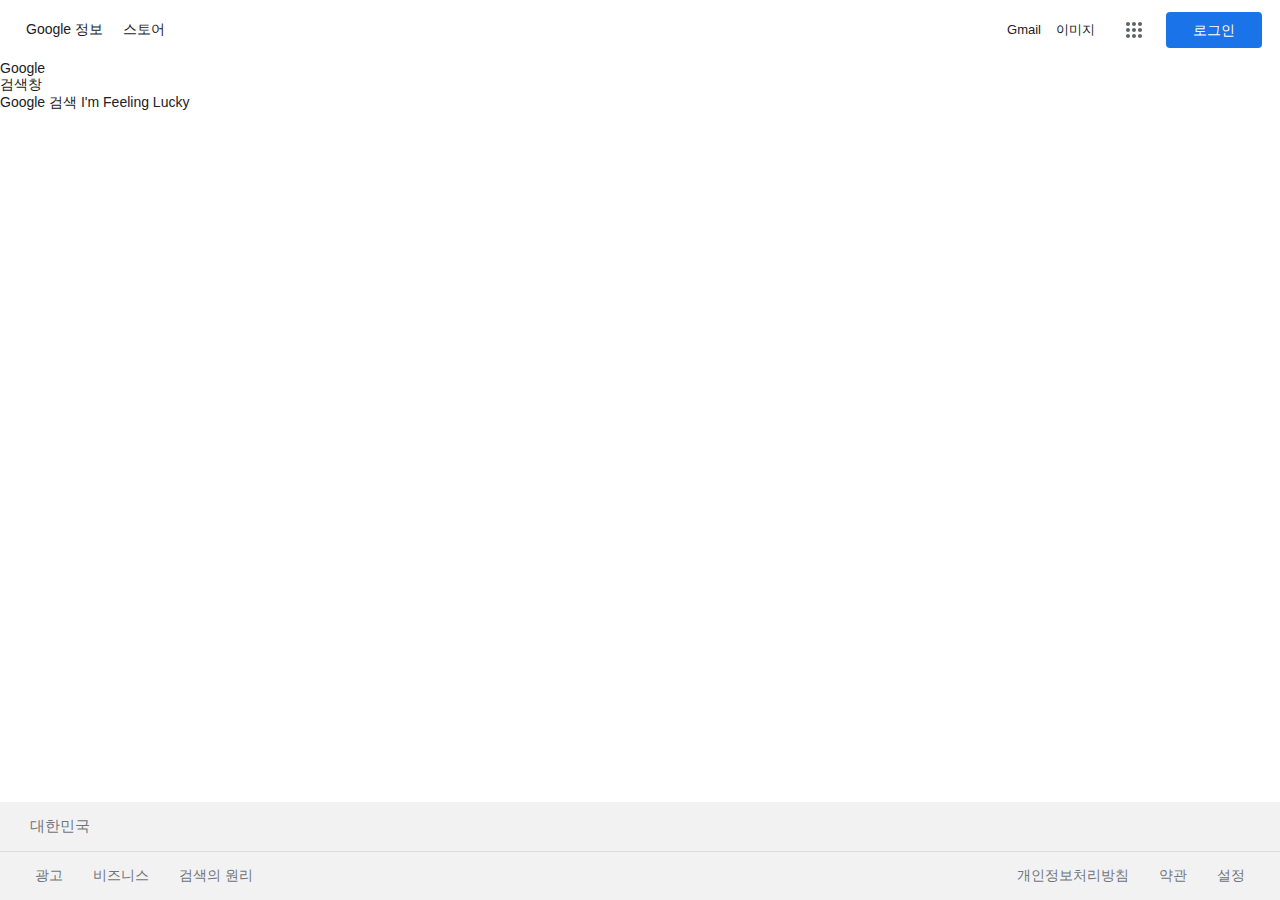
<file: google/index.html>
<!DOCTYPE html>
<html lang="en">
  <head>
    <meta charset="UTF-8" />
    <meta name="viewport" content="width=device-width, initial-scale=1.0" />
    <title>Document</title>
    <link rel="stylesheet" href="style.css" />
  </head>
  <body>
    <header>
      <div class="google-info">Google 정보</div>
      <div class="google-store">스토어</div>
      <div class="header-right">
        <div class="header-right-box">
          <div class="gmail-link">Gmail</div>
          <div class="image-link">이미지</div>
          <svg class="menu-button" focusable="false" viewBox="0 0 24 24">
            <path
              d="M6,8c1.1,0 2,-0.9 2,-2s-0.9,-2 -2,-2 -2,0.9 -2,2 0.9,2 2,2zM12,20c1.1,0 2,-0.9 2,-2s-0.9,-2 -2,-2 -2,0.9 -2,2 0.9,2 2,2zM6,20c1.1,0 2,-0.9 2,-2s-0.9,-2 -2,-2 -2,0.9 -2,2 0.9,2 2,2zM6,14c1.1,0 2,-0.9 2,-2s-0.9,-2 -2,-2 -2,0.9 -2,2 0.9,2 2,2zM12,14c1.1,0 2,-0.9 2,-2s-0.9,-2 -2,-2 -2,0.9 -2,2 0.9,2 2,2zM16,6c0,1.1 0.9,2 2,2s2,-0.9 2,-2 -0.9,-2 -2,-2 -2,0.9 -2,2zM12,8c1.1,0 2,-0.9 2,-2s-0.9,-2 -2,-2 -2,0.9 -2,2 0.9,2 2,2zM18,14c1.1,0 2,-0.9 2,-2s-0.9,-2 -2,-2 -2,0.9 -2,2 0.9,2 2,2zM18,20c1.1,0 2,-0.9 2,-2s-0.9,-2 -2,-2 -2,0.9 -2,2 0.9,2 2,2z"
            ></path>
          </svg>
          <button class="login-button">로그인</button>
        </div>
      </div>
    </header>

    <main>
      <section>
        <div>Google</div>
        <div>검색창</div>
        <div>Google 검색 I'm Feeling Lucky</div>
      </section>
    </main>
    <footer>
      <div class="footer-up">대한민국</div>
      <div class="footer-down">
        <div class="footer-down-left">
          <span>광고</span><span>비즈니스</span><span>검색의 원리</span>
        </div>
        <div class="footer-down-right">
          <span class="">개인정보처리방침</span><span>약관</span><span>설정</span>
        </div>
      </div>
    </footer>
  </body>
</html>
</file>
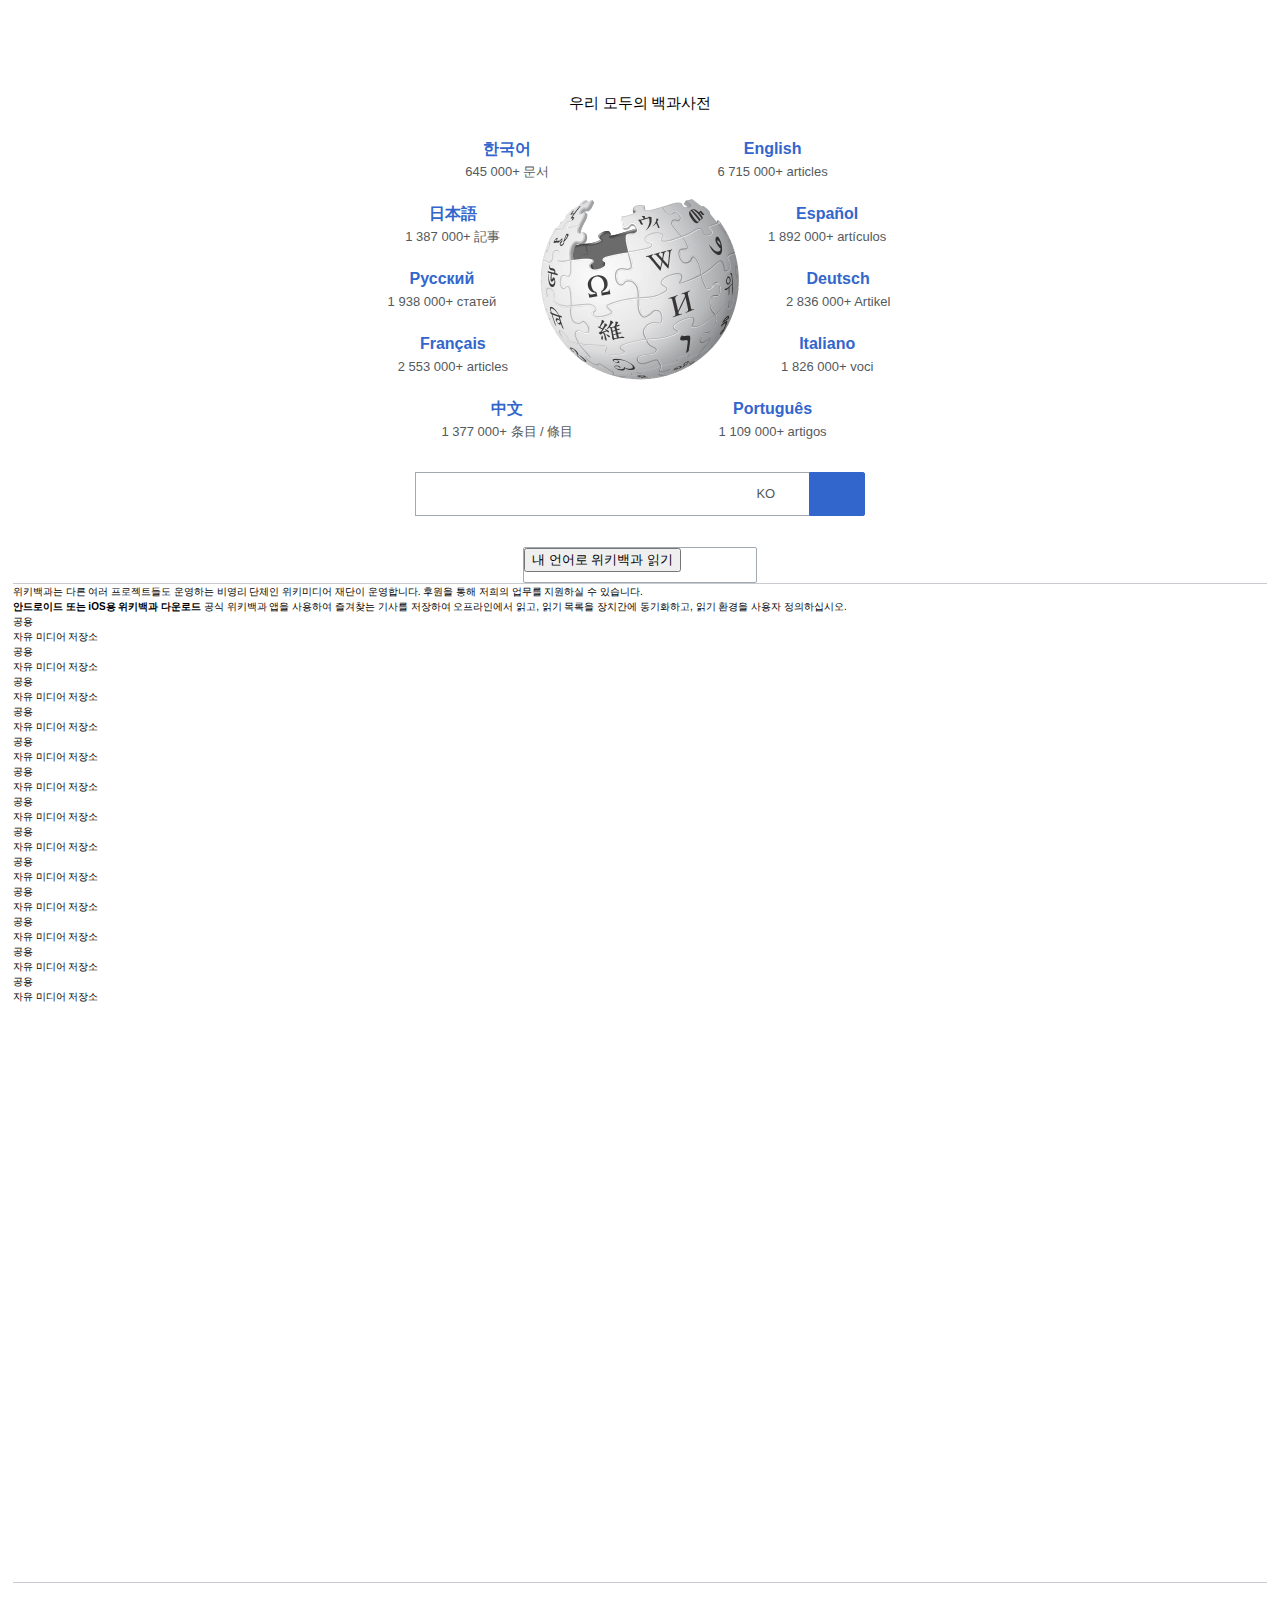
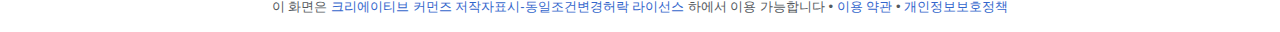
<file: wikipedia/index.html>
<!DOCTYPE html>
<html lang="en">
  <head>
    <meta charset="UTF-8" />
    <meta name="viewport" content="width=device-width, initial-scale=1.0" />
    <title>Document</title>
    <link rel="stylesheet" href="reset.css" />
    <link rel="stylesheet" href="style.css" />
  </head>
  <body>
    <header>
      <div class="top-header">
        <div class="text-logo"></div>
        <strong class="slogan">우리 모두의 백과사전</strong>
      </div>
      <div class="middle-header">
        <a class=""><strong>한국어</strong><small>645 000+ 문서</small></a>
        <a class=""><strong>English</strong><small>6 715 000+ articles</small></a>
        <a class="" lang="ja"><strong>日本語</strong><small>1 387 000+ 記事</small></a>
        <a class=""><strong>Español</strong><small>1 892 000+ artículos</small></a>
        <a class=""><strong>Русский</strong><small>1 938 000+ статей</small></a>
        <a class=""><strong>Deutsch</strong><small>2 836 000+ Artikel</small></a>
        <a class=""><strong>Français</strong><small>2 553 000+ articles</small></a>
        <a class=""><strong>Italiano</strong><small>1 826 000+ voci</small></a>
        <a class="" lang="zh"><strong>中文</strong><small>1 377 000+ 条目 / 條目</small></a>
        <a class=""><strong>Português</strong><small>1 109 000+ artigos</small></a>
        <img src="./images/Wikipedia-logo.png" alt="" />
      </div>
      <div class="search-container">
        <input class="search-input" type="text" />
        <div class="search-select">KO</div>
        <i class="arrow-down-icon"></i>
        <button class="search-button">
          <i class="search-icon"></i>
        </button>
      </div>
      <div class="lang-list-container">
        <button>내 언어로 위키백과 읽기</button>
      </div>
    </header>
    <main>
      <aside>
        <div class="support">
          위키백과는 다른 여러 프로젝트들도 운영하는 비영리 단체인 위키미디어 재단이 운영합니다.
          후원을 통해 저희의 업무를 지원하실 수 있습니다.
        </div>
        <div class="app-container">
          <strong> 안드로이드 또는 iOS용 위키백과 다운로드 </strong>
          <span
            >공식 위키백과 앱을 사용하여 즐겨찾는 기사를 저장하여 오프라인에서 읽고, 읽기 목록을
            장치간에 동기화하고, 읽기 환경을 사용자 정의하십시오.</span
          >
        </div>
      </aside>
      <section>
        <div class="project-container">
          <span class="project-icon"></span>
          <div class="project-title">공용</div>
          <div class="project-subtitle">자유 미디어 저장소</div>
        </div>
        <div class="project-container">
          <span class="project-icon"></span>
          <div class="project-title">공용</div>
          <div class="project-subtitle">자유 미디어 저장소</div>
        </div>
        <div class="project-container">
          <span class="project-icon"></span>
          <div class="project-title">공용</div>
          <div class="project-subtitle">자유 미디어 저장소</div>
        </div>
        <div class="project-container">
          <span class="project-icon"></span>
          <div class="project-title">공용</div>
          <div class="project-subtitle">자유 미디어 저장소</div>
        </div>
        <div class="project-container">
          <span class="project-icon"></span>
          <div class="project-title">공용</div>
          <div class="project-subtitle">자유 미디어 저장소</div>
        </div>
        <div class="project-container">
          <span class="project-icon"></span>
          <div class="project-title">공용</div>
          <div class="project-subtitle">자유 미디어 저장소</div>
        </div>
        <div class="project-container">
          <span class="project-icon"></span>
          <div class="project-title">공용</div>
          <div class="project-subtitle">자유 미디어 저장소</div>
        </div>
        <div class="project-container">
          <span class="project-icon"></span>
          <div class="project-title">공용</div>
          <div class="project-subtitle">자유 미디어 저장소</div>
        </div>
        <div class="project-container">
          <span class="project-icon"></span>
          <div class="project-title">공용</div>
          <div class="project-subtitle">자유 미디어 저장소</div>
        </div>
        <div class="project-container">
          <span class="project-icon"></span>
          <div class="project-title">공용</div>
          <div class="project-subtitle">자유 미디어 저장소</div>
        </div>
        <div class="project-container">
          <span class="project-icon"></span>
          <div class="project-title">공용</div>
          <div class="project-subtitle">자유 미디어 저장소</div>
        </div>
        <div class="project-container">
          <span class="project-icon"></span>
          <div class="project-title">공용</div>
          <div class="project-subtitle">자유 미디어 저장소</div>
        </div>
        <div class="project-container">
          <span class="project-icon"></span>
          <div class="project-title">공용</div>
          <div class="project-subtitle">자유 미디어 저장소</div>
        </div>
      </section>
    </main>
    <footer>
      <div class="license">
        이 화면은
        <a href="https://creativecommons.org/licenses/by-sa/4.0/deed.ko"
          >크리에이티브 커먼즈 저작자표시-동일조건변경허락 라이선스</a
        >
        하에서 이용 가능합니다
      </div>
      <div class="terms">
        <a href="https://meta.wikimedia.org/wiki/Terms_of_use/ko">이용 약관</a>
      </div>
      <div class="privacy-policy">
        <a href="https://meta.wikimedia.org/wiki/Privacy_policy/ko">개인정보보호정책</a>
      </div>
    </footer>
  </body>
</html>
</file>
<file: wikipedia/style.css>
* {
  box-sizing: border-box;
}

html {
  font-size: 10px;
}

body {
  margin: 0 1.28rem 1.6rem;
  font-family: -apple-system, BlinkMacSystemFont, Segoe UI, Roboto, Inter, Helvetica, Arial,
    sans-serif;
  line-height: 1.5;
}

a {
  color: #36c;
}

header {
  display: flex;
  flex-direction: column;
  align-items: center;
  .top-header {
    display: flex;
    margin-top: 55px;
    margin-bottom: 17px;
    width: 178px;
    flex-direction: column;
    align-items: center;
    .text-logo {
      width: 176px;
      height: 32px;
      background-position: 0 -304px;
      background-image: linear-gradient(transparent, transparent),
        url(https://www.wikipedia.org/portal/wikipedia.org/assets/img/sprite-8bb90067.svg);
    }
    .slogan {
      font-size: 1.5rem;
      font-weight: 400;
      font-family: Linux Libertine, Georgia, Times, "Source Serif Pro", serif;
      height: 33px;
      line-height: 3.3rem;
    }
  }
  .middle-header {
    position: relative;
    height: 32.5rem;
    width: 54.6rem;
    & a {
      position: absolute;
      width: 15.6rem;
      text-align: center;
      & strong {
        font-size: 1.6rem;
        /* margin-bottom: 4px; */
        display: block;
      }
      & small {
        display: inline-block;
        margin-top: 1px;
        color: #54595d;
        font-size: 1.3rem;
        line-height: 1.6;
      }
    }
    & a:nth-child(1) {
      top: 0;
      right: 60%;
    }

    & a:nth-child(2) {
      top: 0;
      left: 60%;
    }
    & a:nth-child(3) {
      top: 20%;
      right: 70%;
    }
    & a:nth-child(4) {
      top: 20%;
      left: 70%;
    }
    & a:nth-child(5) {
      top: 40%;
      right: 72%;
    }
    & a:nth-child(6) {
      top: 40%;
      left: 72%;
    }
    & a:nth-child(7) {
      top: 60%;
      right: 70%;
    }
    & a:nth-child(8) {
      top: 60%;
      left: 70%;
    }

    & a:nth-child(9) {
      top: 80%;
      right: 60%;
    }
    & a:nth-child(10) {
      top: 80%;
      left: 60%;
    }
    & img {
      position: absolute;
      top: 61px;
      left: 173px;
    }
  }
}

.search-container {
  position: relative;
  margin-top: 10px;
  margin-bottom: 30.5px;
  height: 44px;
  width: 450.19px;
  display: flex;
  align-items: center;
  .search-input {
    border: 1px solid #a2a9b1;
    border-right: 0;
    flex: 1;
    height: 100%;
  }
  .search-select {
    position: absolute;
    top: 12px;
    left: 341.5px;
    font-size: 13px;
    color: #54595d;
  }
  .arrow-down-icon {
    position: absolute;
    display: inline-block;
    top: 18px;
    left: 365px;
    background-position: 0 -569px;
    width: 12px;
    height: 8px;
    background-image: linear-gradient(transparent, transparent),
      url("https://www.wikipedia.org/portal/wikipedia.org/assets/img/sprite-8bb90067.svg");
  }
  .search-button {
    display: inline-block;
    width: 56px;
    height: 100%;
    padding-top: 5px;
    border: 1px solid #a2a9b1;
    background: #36c;
    border-color: #36c;
    border-radius: 0 2px 2px 0;
    .search-icon {
      display: inline-block;
      background-position: 0 -747px;
      width: 22px;
      height: 22px;
      background-image: linear-gradient(transparent, transparent),
        url("https://www.wikipedia.org/portal/wikipedia.org/assets/img/sprite-8bb90067.svg");
    }
  }
}

.lang-list-container {
  width: 234.13px;
  height: 36px;
  border: 1px solid #a2a9b1;
  border-radius: 2px;
}
main {
  border-top: 1px solid #c8ccd1;
  border-bottom: 1px solid #c8ccd1;
  height: 1000px;
}

footer {
  margin: 14px auto;
  color: #54595d;
  text-align: center;
  font-size: 1.3rem;
  & a {
    color: #36c;
    text-decoration: none;
  }
  .license,
  .terms,
  .privacy-policy {
    display: inline-block;
  }
  .license::after {
    content: "\2022";
  }
  .terms::after {
    content: "\2022";
  }
}
</file>
<file: google/style.css>
@import "reset.css";
html,
body {
  height: 100%;
}

body {
  display: flex;
  flex-direction: column;
}

* {
  box-sizing: border-box;
  font-size: 14px;
  font-family: Apple SD Gothic Neo, arial, sans-serif;
  color: #202124;
}

header {
  display: flex;
  align-items: center;
  height: 60px;
  padding: 6px;
  .google-info {
    padding: 5px;
    margin-left: 15px;
    margin-right: 5px;
  }
  .google-store {
    padding: 5px;
    margin: 0 5px;
  }
  .header-right {
    height: 100%;
    flex-grow: 1;
    .header-right-box {
      height: 100%;
      float: right;
      display: flex;
      justify-content: flex-end;
      align-items: center;
      padding-right: 4px;
      .gmail-link {
        padding-left: 15px;
        font: 13px/27px Roboto, Arial, sans-serif;
        line-height: 24px;
      }
      .image-link {
        padding: 0 15px;
        font: 13px/27px Roboto, Arial, sans-serif;
        line-height: 24px;
      }
      .menu-button {
        fill: rgb(95, 99, 104);
        width: 48px;
        height: 24px;
      }
      .login-button {
        cursor: pointer;
        line-height: 16px;
        letter-spacing: 0.25px;
        margin: 0 8px;
        width: 96px;
        color: #fff;
        background: #1a73e8;
        border: 1px solid transparent;
        padding: 9px 23px;
        border-radius: 4px;
      }
    }
  }
}

main {
  flex-grow: 1;
}

footer {
  background: #f2f2f2;
  .footer-up {
    font-family: Apple SD Gothic Neo, arial, sans-serif;
    font-size: 15px;
    color: #70757a;
    border-bottom: 1px solid #dadce0;
    padding: 15px 30px;
  }
  .footer-down {
    padding: 0 20px;
    display: flex;
    flex-wrap: wrap;
    justify-content: space-between;

    .footer-down-left {
      display: flex;
    }

    .footer-down-right {
      display: flex;
    }
    & span {
      display: block;
      color: #70757a;
      padding: 15px;
    }
  }

  @media only screen and (max-width: 1200px) {
    .footer-down {
      justify-content: space-evenly;
    }
  }
}
</file>
